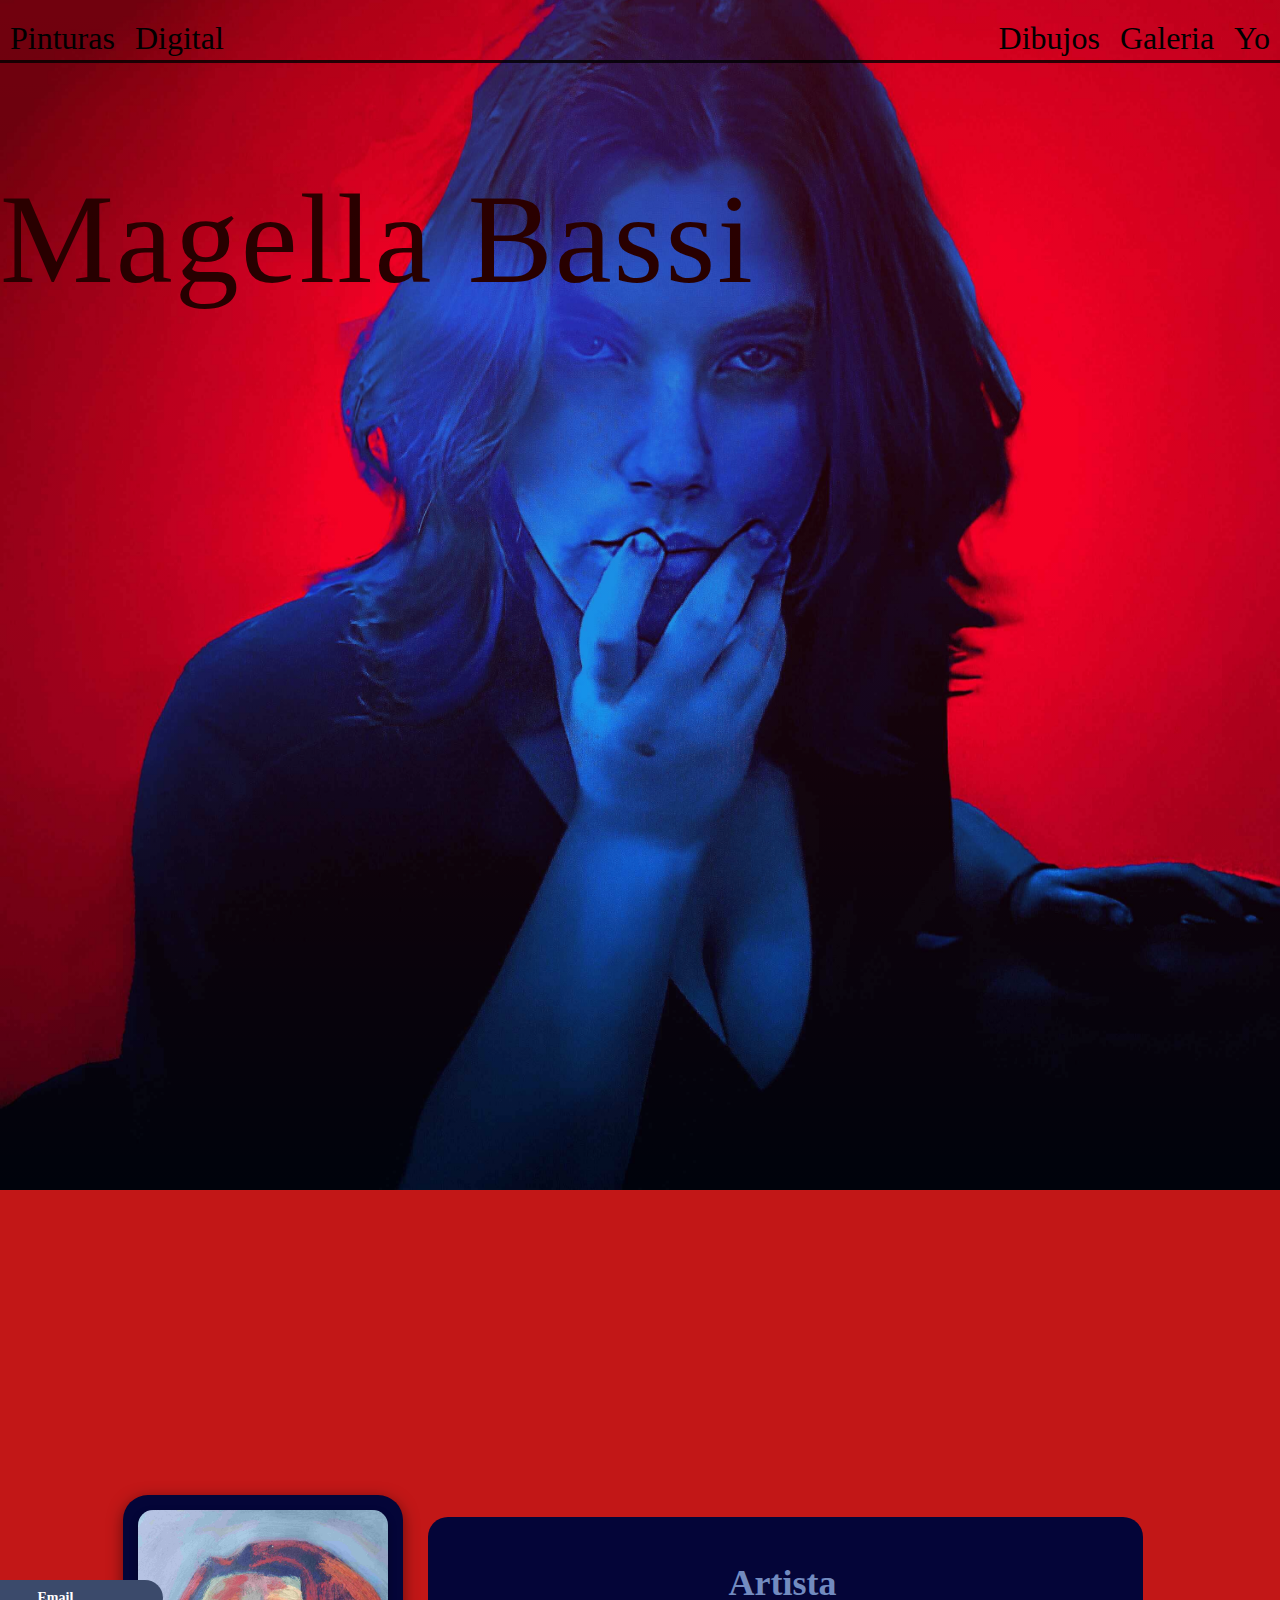
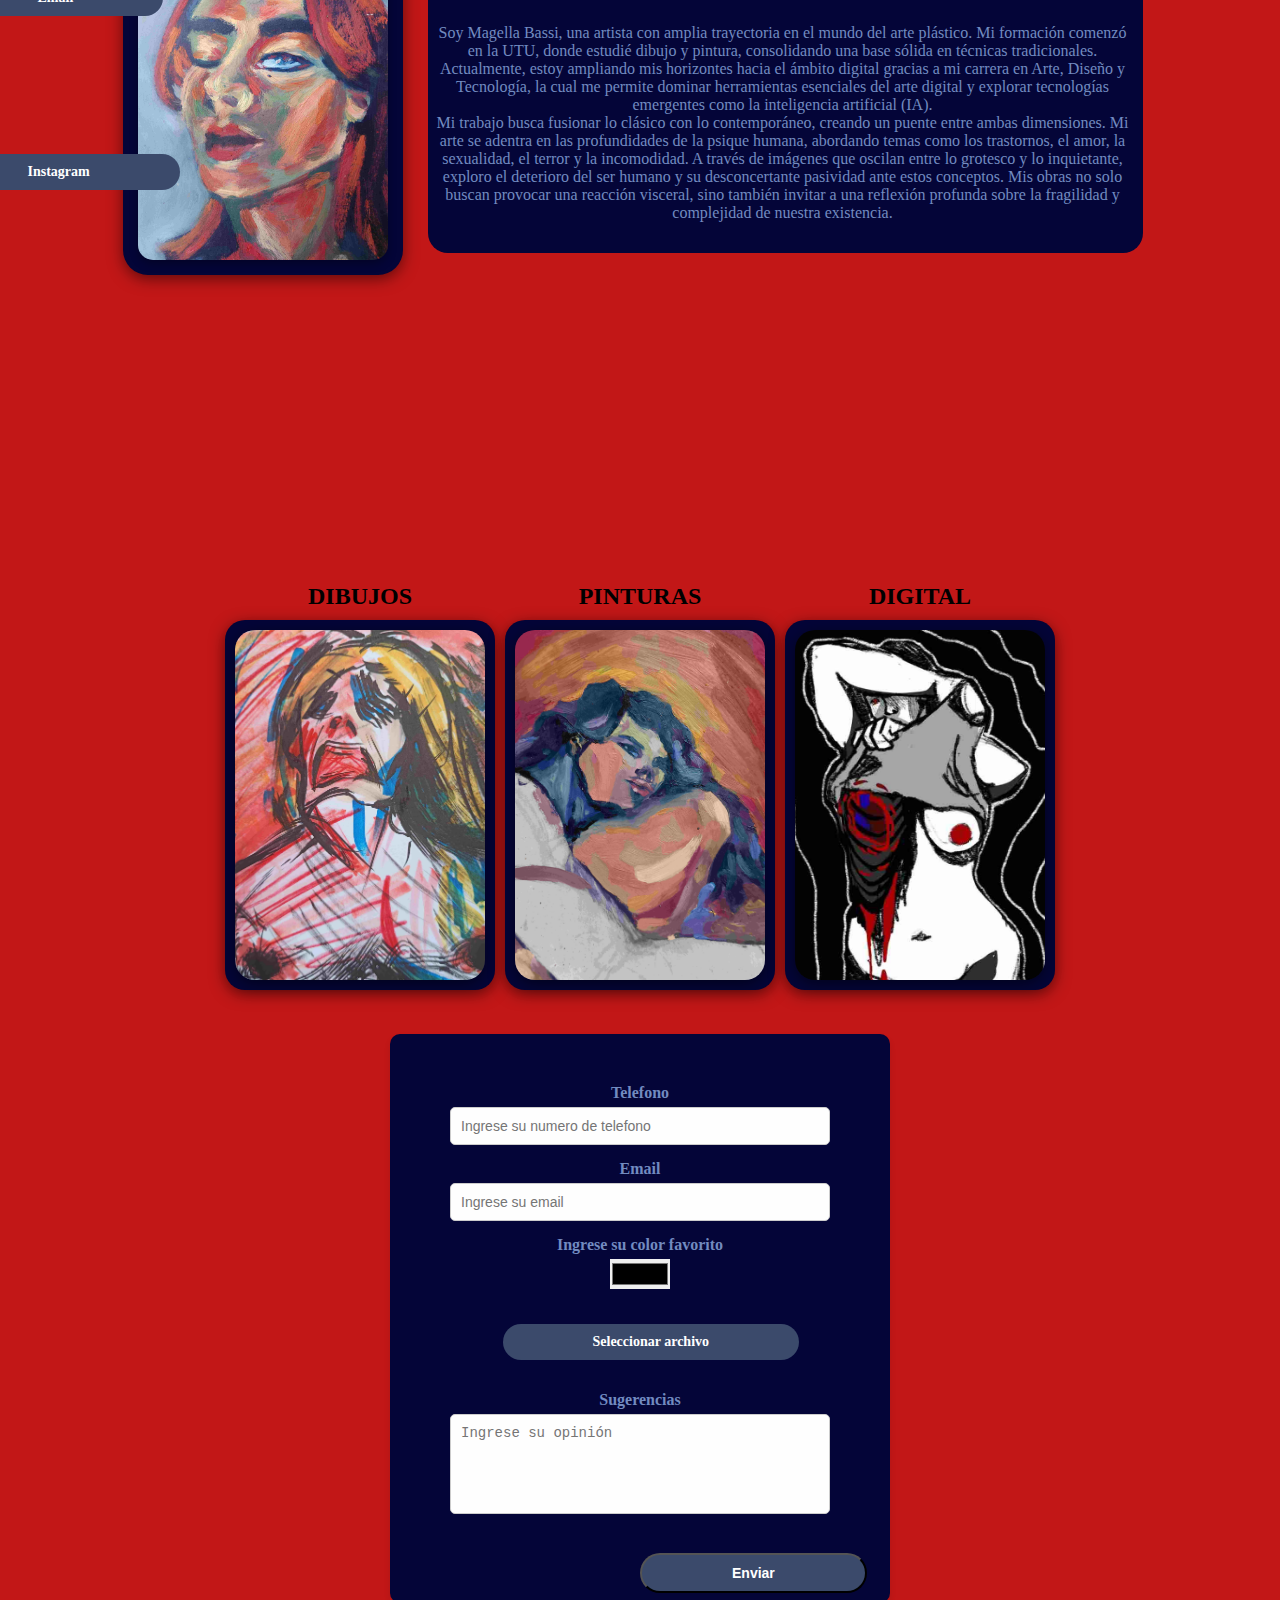
<file: index.html>
<!DOCTYPE html>
<html lang="es">

<head>
  <meta charset="UTF-8">
  <meta name="viewport" content="width=device-width, initial-scale=1.0">
  <title>Magella Bassi</title>
  <link rel="stylesheet" href="styles.css">
</head>

<body>
  <nav>
    <div class="text">
      <a href="galeriadijubo.html#Pinturas">Pinturas</a>
      <a href="galeriadijubo.html#Digital">Digital</a>
    </div>
    <div class="text2">
      <a href="galeriadijubo.html#Dibujos">Dibujos</a>
      <a href="#galeria">Galeria</a>
      <a href="#Yo">Yo</a>
    </div>
  </nav>

  <section class="fondo">
    <div class="fondo-degradado"></div>
    <!-- Degradado dentro de la sección -->
    <h1 class="a">Magella Bassi</h1>
  </section>

  <section class="nueva-seccion" id="Yo">
    <div class="container">
      <div class="image-section">
        <div class="cuadrado"></div> <!-- Cuadrado detrás de la imagen -->
        <img src="IMG/AUTORETRATO.jpg" alt="RetratoArtistamagellaBassi">
        <a href="https://mail.google.com/mail/?view=cm&fs=1&to=magellabassi1@gmail.com" class="btn email-btn">Email</a>
        <a href="https://www.instagram.com/mage.lla9/?igsh=a3YzMnRyZmYxbHRx" class="btn insta-btn">Instagram</a>
      </div>
      <div class="text-section">
        <h1>Artista</h1>
        <p>Soy Magella Bassi, una artista con amplia trayectoria en el mundo del arte plástico. Mi formación comenzó en
          la UTU, donde estudié dibujo y pintura, consolidando una base sólida en técnicas tradicionales. Actualmente,
          estoy ampliando mis horizontes hacia el ámbito digital gracias a mi carrera en Arte, Diseño y Tecnología, la
          cual me permite dominar herramientas esenciales del arte digital y explorar tecnologías emergentes como la
          inteligencia artificial (IA). <br> Mi trabajo busca fusionar lo clásico con lo contemporáneo, creando un
          puente entre ambas dimensiones.

          Mi arte se adentra en las profundidades de la psique humana, abordando temas como los trastornos, el amor, la
          sexualidad, el terror y la incomodidad. A través de imágenes que oscilan entre lo grotesco y lo inquietante,
          exploro el deterioro del ser humano y su desconcertante pasividad ante estos conceptos. Mis obras no solo
          buscan provocar una reacción visceral, sino también invitar a una reflexión profunda sobre la fragilidad y
          complejidad de nuestra existencia.

        </p>
      </div>
    </div>
  </section>

  <section class="galeria" id="galeria">
    <h2 style="display: none;">Galería</h2>
    <div class="imagen">
      <a href="galeriadijubo.html#Dibujos">
        <img class="imagen-hover" src="IMG/dibujo.jpg" alt="dibujomujerdemacrada">
        <p>DIBUJOS</p>
      </a>
    </div>
    <div class="imagen">
      <a href="galeriadijubo.html#Pinturas">
        <img class="imagen-hover" src="IMG/pintura.jpg" alt="pinturahombrepelolargo">
        <p>PINTURAS</p>
      </a>
    </div>
    <div class="imagen">
      <a href="galeriadijubo.html#Digital">
        <img class="imagen-hover" src="IMG/digital.jpg" alt="dibujodigitalmujerdesnuda">
        <p>DIGITAL</p>
      </a>
    </div>
  </section>


  <form id="main-form">
    <!-- Teléfono -->
    <form action="index.html" class="form" method="">
      <label for ="1">Telefono</label>
      <input type = "number" id="1" placeholder="Ingrese su numero de telefono" size="30" required></input>
      </br>
       <!-- email-->
       <label for="email">Email</label>
       <input 
           type="email" 
           id="email" 
           name="email" 
           placeholder="Ingrese su email" 
           pattern="[a-zA-Z0-9._%+-]+@gmail\.com" 
           title="El correo debe ser una dirección válida de Gmail (ejemplo: usuario@gmail.com)" 
           required>

    <!-- Color Favorito -->
    <div class="form-group">
      <label for="color">Ingrese su color favorito</label>
      <input type="color" id="color">
    </div>

    <!-- Seleccionar Archivo -->
    <div class="form-group">
      <label for="fileInput" class="btn">Seleccionar archivo</label>
      <input type="file" id="fileInput">
    </div>

    <!-- Sugerencias -->
    <div class="form-group">
      <label for="sugerencia">Sugerencias</label>
      <textarea id="sugerencia" placeholder="Ingrese su opinión"></textarea>
    </div>

    <!-- Botón de enviar -->
    <div class="form-group">
      <button type="reset" class="btn submit-btn">Enviar</button>
    </div>
  </form>
</body>

</html>
</file>
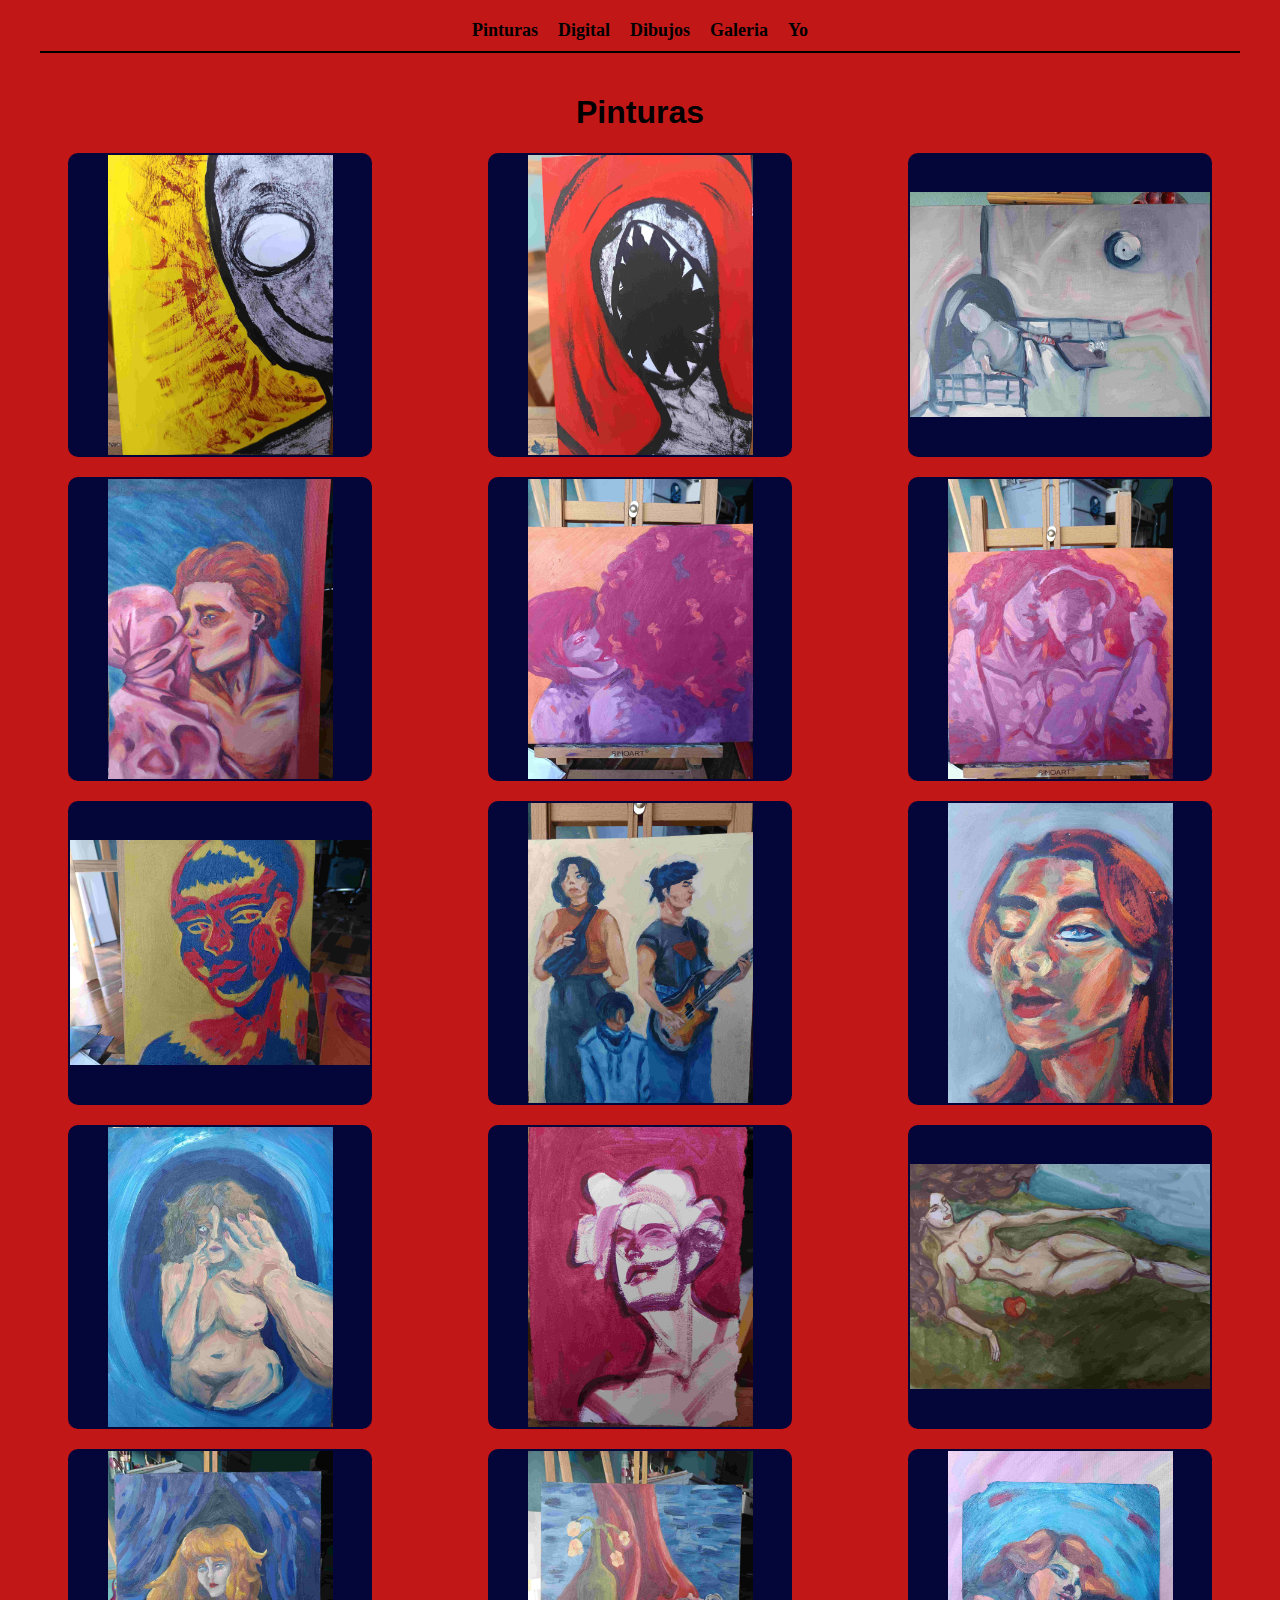
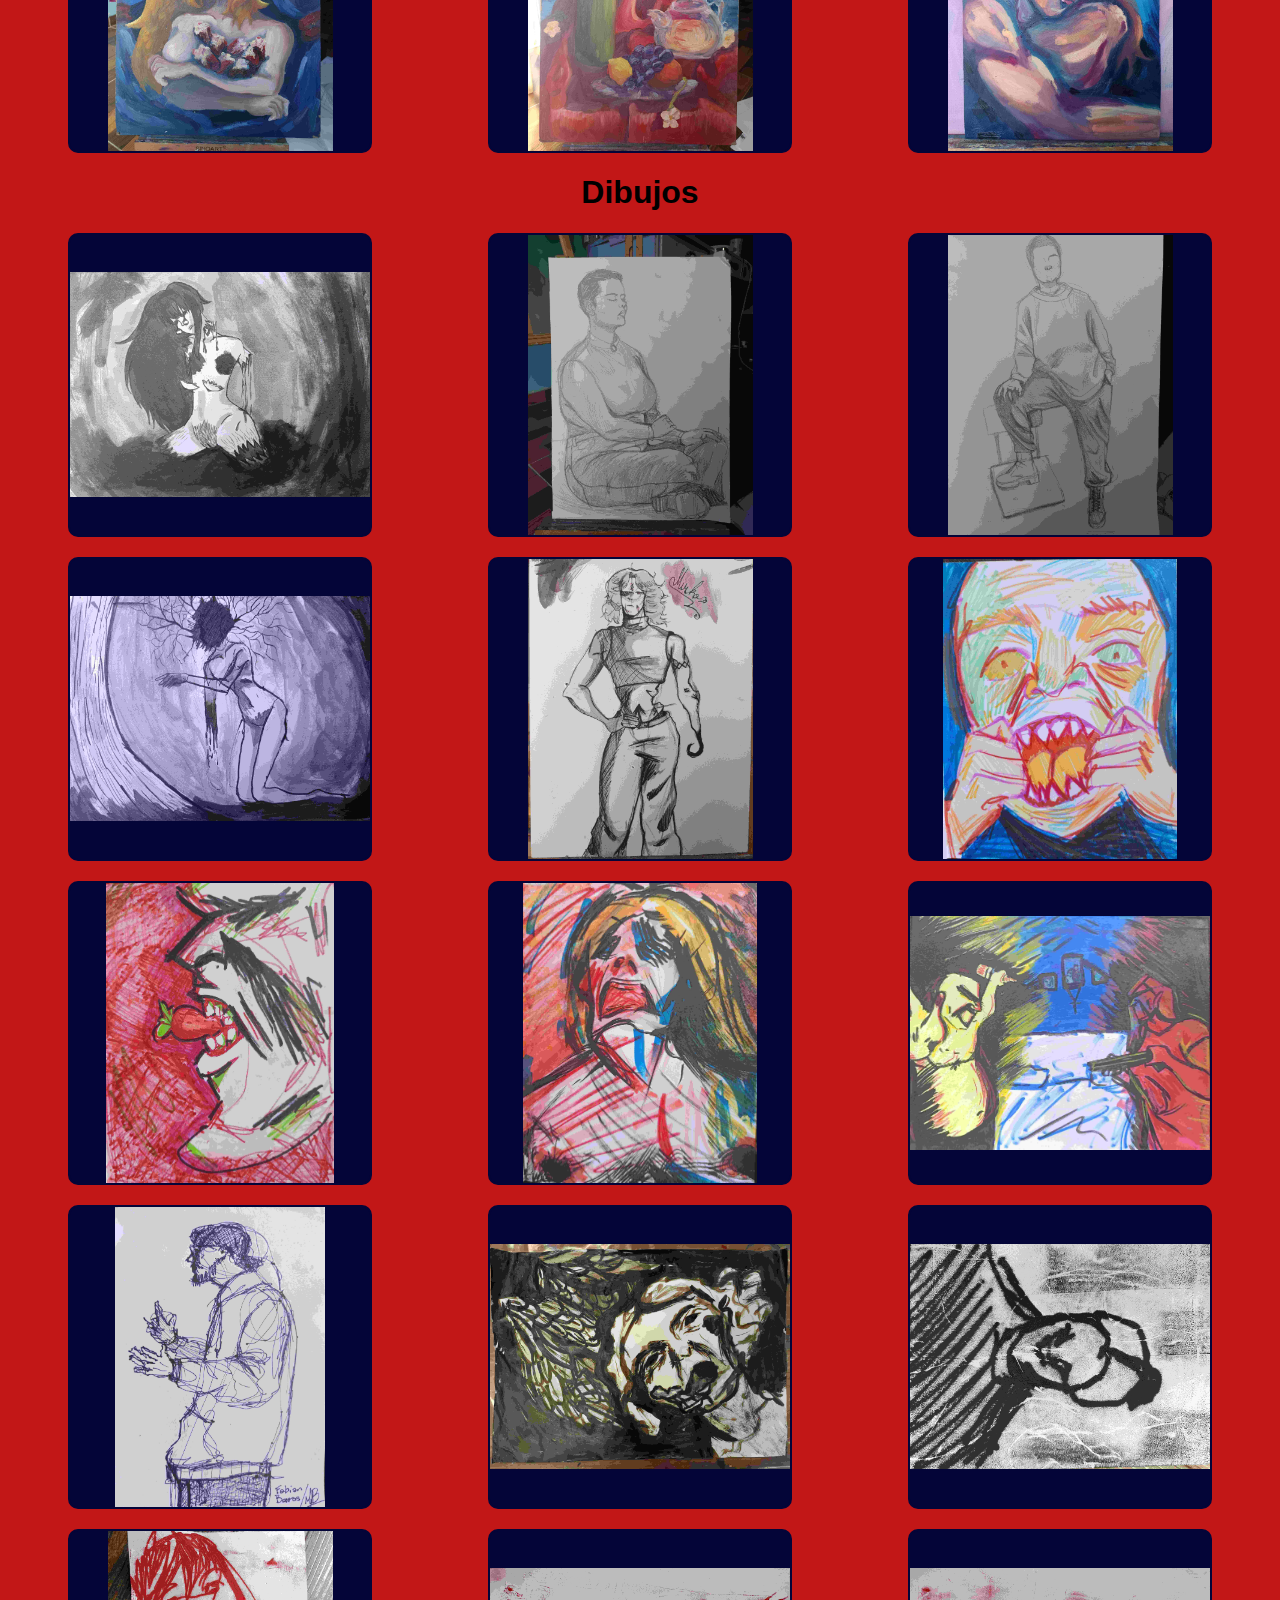
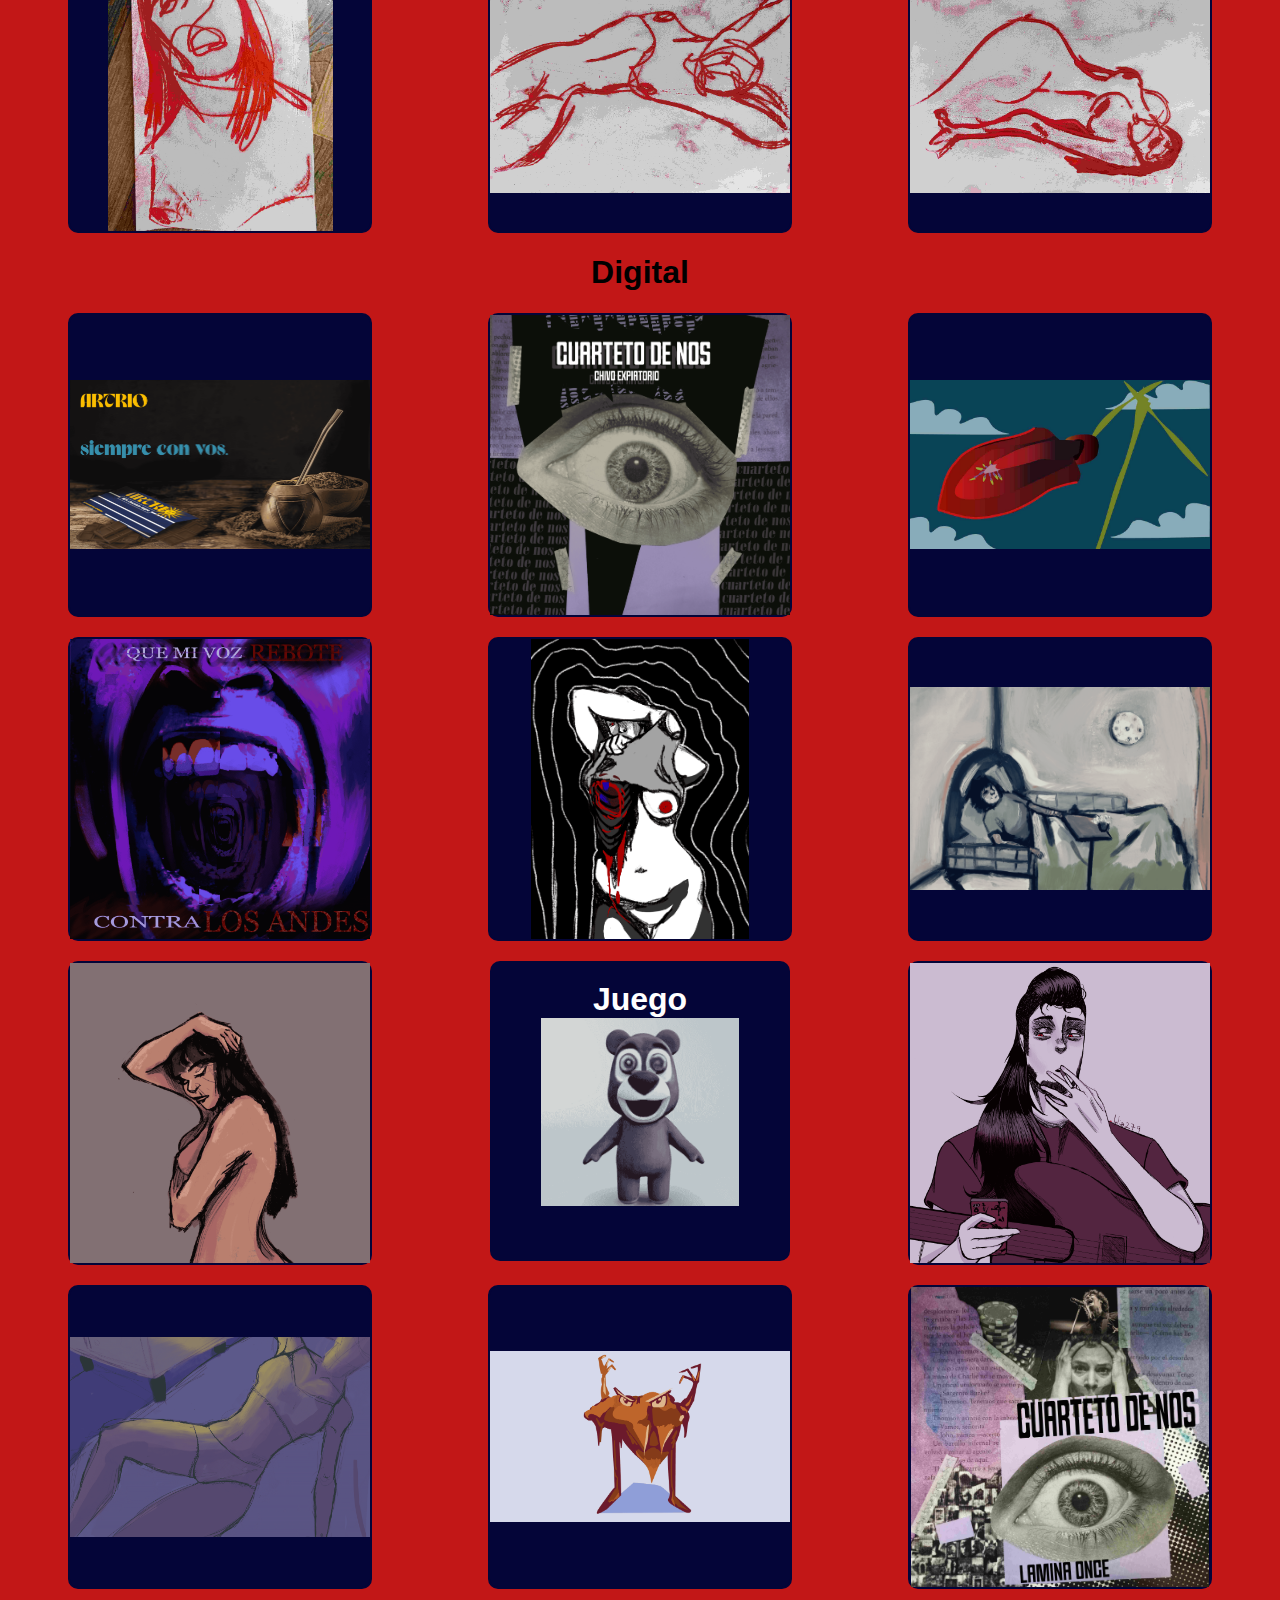
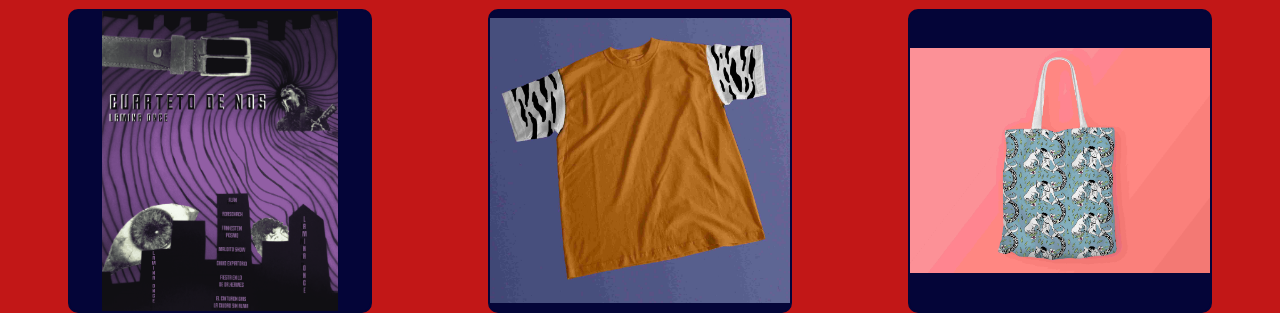
<file: galeriadijubo.html>
<!DOCTYPE html>
<html lang="es">

<head>
    <meta charset="UTF-8">
    <meta name="viewport" content="width=device-width, initial-scale=1.0">
    <title>Galería</title>
    <link rel="stylesheet" href="galeria.css">
</head>

<body>
    <header>
        <nav>
            <div class="text">
                <a href="#Pinturas">Pinturas</a>
                <a href="#Digital">Digital</a>
                <a href="#Dibujos">Dibujos</a>
                <a href="index.html#galeria">Galeria</a>
                <a href="index.html#Yo">Yo</a>
            </div>
        </nav>
    </header>

    <main>
        <h1 id="Pinturas">Pinturas</h1>
        <div class="gallery">
            <div class="gallery-item"><img src="IMG/pintura/1.jpg" alt="Pintura en blanco y negro con fondo amarillo"></div>
            <div class="gallery-item"><img src="IMG/pintura/2.jpg" alt="Figura con un rostro rojo expresivo sobre fondo negro"></div>
            <div class="gallery-item"><img src="IMG/pintura/3.jpg" alt="Dibujo monocromático de una mujer con arma de fuego"></div>
            <div class="gallery-item"><img src="IMG/pintura/4.jpg" alt="Retrato de una persona abrazada con cabello rojo"></div>
            <div class="gallery-item"><img src="IMG/pintura/5.jpg" alt="Figura abstracta en tonos púrpura y rosados"></div>
            <div class="gallery-item"><img src="IMG/pintura/6.jpg" alt="Tres figuras humanas superpuestas en tonos rosados"></div>
            <div class="gallery-item"><img src="IMG/pintura/7.jpg" alt="Retrato colorido con un estilo psicodélico"></div>
            <div class="gallery-item"><img src="IMG/pintura/8.jpg" alt="Dos mujeres con vestimenta azul tocando instrumentos"></div>
            <div class="gallery-item"><img src="IMG/pintura/9.jpg" alt="Retrato expresivo de una mujer con tonos cálidos"></div>
            <div class="gallery-item"><img src="IMG/pintura/10.jpg" alt="Figura femenina sumergida en un fondo azul etéreo"></div>
            <div class="gallery-item"><img src="IMG/pintura/11.jpg" alt="Figura humana con rostro distorsionado en tonos rojizos"></div>
            <div class="gallery-item"><img src="IMG/pintura/12.jpg" alt="Figura femenina acostada en un entorno natural"></div>
            <div class="gallery-item"><img src="IMG/pintura/13.jpg" alt="Mujer rubia sosteniendo una figura pequeña sobre su pecho"></div>
            <div class="gallery-item"><img src="IMG/pintura/14.jpg" alt="Escena colorida con una mujer y un fondo de agua"></div>
            <div class="gallery-item"><img src="IMG/pintura/15.jpg" alt="Persona acurrucada en una posición introspectiva"></div>
        </div>
        
    </main>

    <main>
        <h1 id="Dibujos">Dibujos</h1>
        <div class="gallery">
            <div class="gallery-item"><img src="IMG/dibujo/1.jpg" alt="Dibujo en blanco y negro de una figura femenina con un fondo circular oscuro"></div>
    <div class="gallery-item"><img src="IMG/dibujo/2.jpg" alt="Dibujo de una persona sentada con un fondo simple"></div>
    <div class="gallery-item"><img src="IMG/dibujo/3.jpg" alt="Boceto en blanco y negro de una figura masculina sentada"></div>
    <div class="gallery-item"><img src="IMG/dibujo/4.jpg" alt="Ilustración monocromática de una figura en un entorno abstracto oscuro"></div>
    <div class="gallery-item"><img src="IMG/dibujo/5.jpg" alt="Dibujo de una figura femenina con estilo minimalista"></div>
    <div class="gallery-item"><img src="IMG/dibujo/6.jpg" alt="Retrato expresivo en colores vivos con detalles distorsionados"></div>
    <div class="gallery-item"><img src="IMG/dibujo/7.jpg" alt="Perfil colorido de una persona con trazos enérgicos"></div>
    <div class="gallery-item"><img src="IMG/dibujo/8.jpg" alt="Retrato en colores cálidos con un estilo expresivo"></div>
    <div class="gallery-item"><img src="IMG/dibujo/9.jpg" alt="Composición colorida con dos figuras superpuestas"></div>
    <div class="gallery-item"><img src="IMG/dibujo/10.jpg" alt="Boceto de una persona en movimiento con trazos rápidos"></div>
    <div class="gallery-item"><img src="IMG/dibujo/11.jpg" alt="Retrato monocromático con detalles faciales intensos"></div>
    <div class="gallery-item"><img src="IMG/dibujo/12.jpg" alt="Ilustración en blanco y negro de un objeto abstracto"></div>
    <div class="gallery-item"><img src="IMG/dibujo/13.jpg" alt="Figura femenina en rojo con una expresión llamativa"></div>
    <div class="gallery-item"><img src="IMG/dibujo/14.jpg" alt="Dibujo en rojo de una mano extendida"></div>
    <div class="gallery-item"><img src="IMG/dibujo/15.jpg" alt="Boceto en rojo de una figura femenina acostada"></div>
        </div>
    </main>

    <main>
        <h1 id="Digital">Digital</h1>
        <div class="gallery">
            <div class="gallery-item"><img src="IMG/img/1.png" alt="Portada de carpeta con dibujos artísticos"></div>
    <div class="gallery-item"><img src="IMG/img/2.png" alt="Ilustración digital con utensilios de cocina y un fondo oscuro"></div>
    <div class="gallery-item"><img src="IMG/img/3.jpg" alt="Arte digital de un ojo con texto del Cuarteto de Nos"></div>
    <div class="gallery-item"><img src="IMG/img/4.png" alt="Ilustración colorida de un chile rojo sobre fondo azul"></div>
    <div class="gallery-item"><img src="IMG/img/5.png" alt="Figura femenina en blanco y negro con labios rojos destacados"></div>
    <div class="gallery-item"><img src="IMG/img/6.png" alt="Ilustración surrealista de una persona con un reloj y fondo frío"></div>
    <div class="gallery-item"><img src="IMG/img/7.png" alt="Retrato digital de una mujer mirando al frente con un estilo cálido"></div>

    <div class="game2">
        <h1 id="Game">Juego</h1>
        <a href="https://magella9.itch.io/ozzy"><img src="IMG/img/8.png" alt="Personaje 3D de un oso con expresión simpática"></a>
    </div>

    <div class="gallery-item"><img src="IMG/img/9.png" alt="Retrato estilizado de una mujer con sombras púrpuras"></div>
    <div class="gallery-item"><img src="IMG/img/10.png" alt="Figura anatómica en tonos violetas de una mujer recostada"></div>
    <div class="gallery-item"><img src="IMG/img/11.png" alt="Animal estilizado caminando sobre un fondo abstracto"></div>
    <div class="gallery-item"><img src="IMG/img/12.jpg" alt="Arte de un ojo con diseño gráfico del Cuarteto de Nos"></div>
    <div class="gallery-item"><img src="IMG/img/13.png" alt="Diseño gráfico con elementos futuristas y tonos oscuros"></div>
    <div class="gallery-item"><img src="IMG/img/14.jpg" alt="Fotografía de una prenda naranja sobre un fondo simple"></div>
    <div class="gallery-item"><img src="IMG/img/15.jpg" alt="Bolso con diseño de patrón sobre fondo rosa"></div>
        </div>
    </main>
</body>

</html>
</file>
<file: styles.css>
/* Estilo general del cuerpo */
html {
    scroll-behavior: smooth;
}

body {
    margin: 0;
    padding: 0;
    overflow-y: scroll;
    font-family: 'Georgia', serif; /* Fuente para el texto */
    background-color:rgb(194, 23, 23) ;

}
/* Sección del fondo */
.fondo {
    position: relative; /* Necesario para que los elementos absolutos se posicionen correctamente */
    background-image: url('IMG/fotodsrgdgrrdgdhola.jpg'); /* Imagen de fondo */
    background-size: cover;
    background-position: center;
    background-repeat: no-repeat;
    height: 110vh;
    display: flex;
    flex-direction: column;
    justify-content: center;
    padding: 100px;
    z-index: 1;
}

.fondo-degradado {
    position: absolute; /* Cambia a absolute para cubrir toda la sección */
    top: 0; /* Asegura que cubra desde la parte superior */
    left: 0;
    right: 0;
    bottom: 0;
    background: linear-gradient(red, rgba(255, 0, 0, 0)); /* Degradado rojo */
    opacity: 0.2; /* Ajusta la opacidad aquí */
    z-index: 2; /* Asegura que esté encima de la imagen de fondo, pero debajo del texto */
}

/* Estilo del título principal */
h1.a {
    position: absolute; top: 80px; /* Mueve el título hacia abajo */
    left: 0; /* Mueve el título hacia la derecha */
    font-size: 8rem; /* Tamaño del texto principal */
    font-weight: 400;
    color: black; /* Ajusta el color del texto */
    letter-spacing: 2px; /* Espaciado entre letras */
    
}



/* Ajustes para que el menú esté alineado como en la imagen */
nav {
    position: absolute;
    top: 10px;
    width: 100%;
    display: flex;
    justify-content: space-around;
    color: black;
    z-index: 3; /* Encima de todo */
    margin: 10 0px;
    font-family: 'georgia', serif; 
}

nav a {
    text-decoration: none;
    color: black;
    font-size: 2rem;
    padding: 10px;
}

nav a:hover {
    text-decoration: underline;
}

/* Fondo oscuro detrás del menú */
nav::before {
    content: '';
    position: absolute;
    top: 50px; /* Cambia a 10px o más para bajarlo más */
    left: 0; /* Cambia a 0 para que esté alineado a la izquierda */
    width: 100%;
    height: 3px; /* Ajusta según lo necesites */
    background-color: rgba(0, 0, 0, 0.8);
    z-index: -1; /* Detrás del menú */
}

/* Estilo de la nueva sección */
.nueva-seccion {
    background-color: rgb(194, 23, 23); /* Color de fondo */
    height: 110vh; /* Igual que la sección 1 */
    display: flex; /* Para usar flexbox */
    align-items: center; /* Centra verticalmente */
    justify-content: center; /* Centra horizontalmente */
    text-align: center; /* Centra el texto */
    position: relative; /* Necesario para posicionar el cuadrado */
}

.container {
    display: flex;
    flex-direction: row;
    justify-content: center; /* Centra horizontalmente */
    align-items: center;    /* Centra verticalmente */
    padding: 10px;
    border-radius: 15px;
    position: relative; /* Mantiene su contexto de posición */
}
.cuadrado {
    width: 280px;
    height: 380px;
    background: rgb(4, 5, 56);
    position: absolute;
    top: 50%; /* Cambiado a 50% */
    left: 50%; /* Cambiado a 50% */
    transform: translate(-50%, -50%); /* Centra el cuadrado */
    z-index: -10;
    border-radius: 25px;
    box-shadow: 0px 4px 15px rgba(0, 0, 0, 0.5);
}
.image-section {
    position: relative; /* Mantiene el contexto de posición */
    display: flex;
    align-items: center; /* Centra verticalmente los elementos */
    justify-content: center; /* Centra horizontalmente */
    z-index: 1;
}

.image-section img {
    width: 250px;
    height: 350px;
    border-radius: 15px;
    object-fit: cover;
    box-shadow: 0 4px 8px rgba(0, 0, 0, 0.3);
}


.btn {
    position: absolute;
    padding: 10px 90px;
    background-color: #3b4a6b;
    color: white;
    border-radius: 25px;
    text-decoration: none;
    font-size: 14px;
    font-weight: bold;
    display: inline-block;
}

.email-btn {
    top: 20%;
    left: -190px;
}

.insta-btn {
    bottom: 20%;
    left: -200px;
}


.text-section h1 {
    font-size: 36px;
    margin-bottom: 20px;
}

.text-section {
    text-align: center;
    margin-left: 40px;
    max-width: 700px;
    background-color: rgb(4, 5, 56);
    color:#728bc0;
    border-radius: 20px;
    padding-top: 20px;    /* Espacio solo arriba */
    padding-right: 10px;  /* Espacio solo a la derecha */
    padding-bottom: 15px; /* Espacio solo abajo */
    padding-left: 5px;    /* Espacio solo a la izquierda */
    
}

nav {
    position: absolute;
    top: 10px;
    width: 100%;
    display: flex;
    justify-content: space-between; /* Alinea .text y .text2 en extremos opuestos */
    color: black;
    z-index: 3; 
}
.text {
    display: flex;
    align-items: baseline; /* Alinea los elementos en línea base */
    padding-bottom: 15px;
}

.text2 {
    display: flex;
    align-items: baseline; /* Alinea los elementos en línea base */
}
.galeria {
    display: flex;
    justify-content: center;
    gap: 30px;
    padding: 50px;
    background-color: rgb(194, 23, 23); /* Fondo rojo */
}

.imagen {
    position: relative;
    text-align: center;
}

.imagen img {
    width: 250px;
    height: 350px;
    border-radius: 20px;
    box-shadow: 0px 4px 15px rgba(0, 0, 0, 0.5);
}

.imagen p {
    position: absolute;
    bottom: 10px;
    width: 100%;
    color: black;
    font-size: 1.5rem;
    font-weight: bold;
}
.galeria {
    display: flex;
    justify-content: center;
    gap: 30px;
    padding: 50px;
    background-color: rgb(194, 23, 23); /* Fondo rojo */
}

.imagen {
    position: relative;
    text-align: center;
}

.imagen::before {
    content: '';
    position: absolute;
    top: -10px;  /* Ajusta según lo necesites */
    left: -10px; /* Ajusta según lo necesites */
    width: 270px; /* Más ancho que la imagen para crear el marco */
    height: 370px; /* Más alto que la imagen para crear el marco */
    background-color: rgb(4, 5, 56); /* Color del marco */
    border-radius: 20px; /* Redondeo similar al de la imagen */
    z-index: 0; /* Detrás de la imagen */
    box-shadow: 0px 4px 15px rgba(0, 0, 0, 0.5); /* Sombra del marco */
}

.imagen img {
    position: relative;
    z-index: 1; /* Encima del marco */
    width: 250px;
    height: 350px;
    border-radius: 20px;
    object-fit: cover;
}

.imagen p {
    position: absolute;
    bottom: 350px;
    width: 100%;
    color: black;
    font-size: 1.5rem;
    font-weight: bold;
    z-index: 2; /* Encima de la imagen */
}
.imagen-hover {
    transition: transform 0.3s; /* Transición suave si decides usarla */
}

.imagen-hover:hover {
    transform: scale(1.1); /* Aumenta el tamaño al 110% */
}
form {
    background: rgb(4, 5, 56);
    border-radius: 10px;
    padding: 50px;
    width: 400px;
    box-shadow: 0px 4px 6px rgba(0, 0, 0, 0.1);
}

label {
    font-size: 16px;
    font-weight: bold;
    margin-bottom: 5px;
    display: block;
    color:#728bc0;
    ;
}

input[type="text"], 
input[type="number"], 
input[type="email"],
textarea {
    width: calc(100% - 20px);
    padding: 10px;
    margin-bottom: 15px;
    border: 1px solid #cccccc;
    border-radius: 5px;
    box-sizing: border-box;
    font-size: 14px;
    background-color: #fefefe;
    color: #333333;
}

/* Estilo para el botón de color */
input[type="color"] {
    border: none;
    height: 30px;
    width: 60px;
    padding: 0;
    cursor: pointer;
    margin-bottom: 15px;
}

/* Botón para seleccionar archivo */
input[type="file"] {
    display: inline-block;
    margin-bottom: 15px;
    font-size: 14px;
    padding: 5px;
}

/* Textarea */
textarea {
    height: 100px;
    resize: none;
}



/* Estilo para los divs de form-group */
.form-group {
    margin-bottom: 20px;
}

/* Centrado del formulario */
form {
    margin: 0 auto;
    text-align: center;
}
</file>
<file: galeria.css>
html {
    scroll-behavior: smooth;
}

body {
    margin: 0;
    font-family: Arial, sans-serif;
    background-color: rgb(194, 23, 23);
    color: #000000;
}

header {
    background-color: rgb(194, 23, 23);
    justify-content: space-between;
    align-items: center;
    padding: 10px 20px;
    position: sticky;
    top: 0;
    z-index: 1000;
}

nav ul {
   display: flex;
   justify-content: center;
    margin: 0;
    padding: 0;
}

nav ul li {
    margin-right: 20px;
}

nav ul li a {
    text-decoration: none;
    color: #000000;
    font-size: 18px;
}

.logo {
    font-size: 18px;
    font-weight: bold;
    background-color: rgb(194, 23, 23);
    color: #000000;
    padding: 5px 10px;
    border-radius: 5px;
}

/* Centrar el texto de todos los h1 */
h1 {
    text-align: center;  /* Centra el texto */
    font-weight: bold;   /* Negrita */
    margin: 20 auto;      /* Asegura que el h1 esté centrado en su contenedor */
}

.gallery {
    display: grid;
    grid-template-columns: repeat(3, 1fr);
    gap: 20px;
    padding: 0 20px;
    justify-items: center;
}

.gallery-item {
    background-color: rgb(4, 5, 56);
    border: 2px solid rgb(4, 5, 56);
    border-radius: 10px;
    height: 300px;
    width: 300px;
    align-items: center;
    display: flex;
    justify-content: center;
}
/* Estilo general del body */

nav {
    display: flex;
    justify-content: center;  /* Centra los enlaces */
    align-items: center;
    padding: 10px 20px;
    background-color: rgb(194, 23, 23); /* Rojo oscuro */
    position: sticky;
    top: 0;
    z-index: 1000;
    flex-direction: column;
    font-family: 'georgia', serif;
}

nav::after {
    content: "";
    display: block;
    height: 2px;
    background-color: rgb(0, 0, 0); /* Línea negra */
    margin-top: 10px;
    width: 100%; /* Asegura que la línea cubra todo el ancho */
}


/* Contenedor de los enlaces */
.text {
    display: flex;
    gap: 20px;
}

/* Estilo de los enlaces */
.text a {
    text-decoration: none;
    color: #000; /* Color oscuro de los enlaces */
    font-size: 18px;
    font-weight: bold;
}
.gallery-item img {
    max-width: 100%; /* Escala proporcionalmente el ancho */
    max-height: 100%; /* Escala proporcionalmente la altura */
    object-fit: cover; /* Asegura que la imagen se ajuste al contenedor sin distorsionarse */

}
#Game {
    color: white; /* Cambia el color del texto a blanco */
}
.game2 {
    display: flex;
    flex-direction: column; /* Coloca los elementos (h1 e img) en columna */
    align-items: center; /* Centra horizontalmente */
    justify-content: space-between; /* Espacio equilibrado entre texto e imagen */
    width: 300px; /* Ancho del cuadrado */
    height: 300px; /* Altura del cuadrado */
    background-color: rgb(4, 5, 56); /* Fondo del cuadrado */
    color: white; /* Color del texto */
    border-radius: 10px; /* Bordes redondeados */
    padding: 10px; /* Espacio interior */
    box-sizing: border-box; /* Incluye padding dentro del tamaño total */
    text-align: center; /* Centra el texto dentro del elemento */
}

.game2 h1 {
    margin: 0; /* Elimina el margen por defecto del h1 */
    padding-top: 10px; /* Espacio superior del texto */
}

.game2 img {
    max-width: 100%; /* La imagen ocupa el ancho máximo disponible */
    max-height: 70%; /* La imagen ocupa un 70% de la altura del cuadrado */
    object-fit: contain; /* Ajusta la imagen dentro del espacio sin distorsión */
}
</file>
